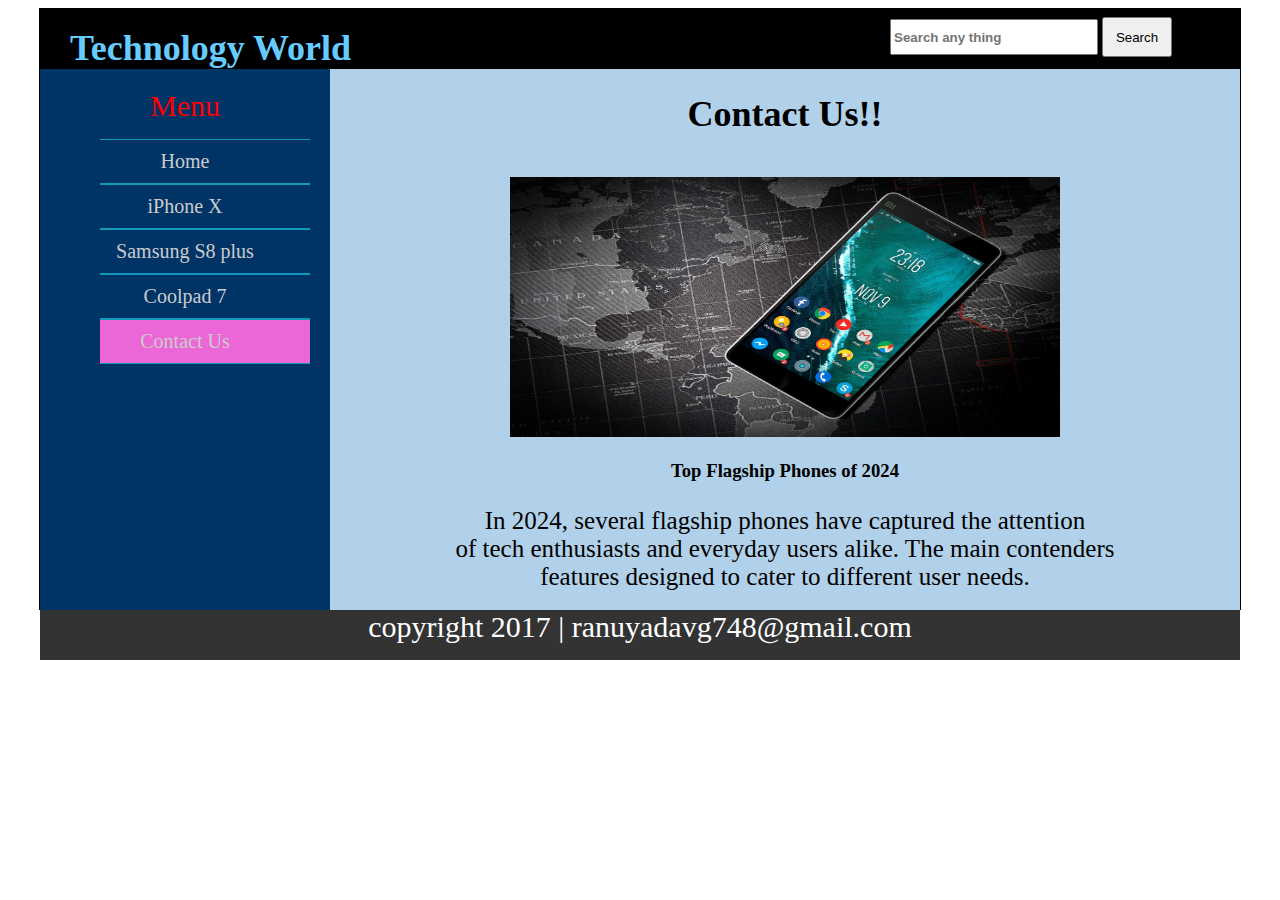
<file: Contact.html>
<!DOCTYPE html>
<html lang="en">
<head>
    <meta charset="UTF-8">
    <meta name="viewport" content="width=device-width, initial-scale=1.0">
    <title>Tecchnology Word</title>
    <link rel="stylesheet" href="style.css">
    <style>
        .v{
              background-color: #eb66d7;
         }
    </style>
</head>
<body>
    <div id="container">
        <div id="header">
            <div id="logo"><br><span style="color:#6CF; font-size:36px; margin-left:30px; font-weight: bold; font-family:'Time New Roman' ; ">Technology  World</span></div>
            <div id="search">
            <input type="text" name="search" placeholder="Search any thing" style="width:200px; height:30px; margin-top:10px;  font-weight: bold; margin-left: 50px;">
            <input type="submit" name="Search" value="Search" style="width:70px; height:40px; margin-top:5px ;" />
        </div>
        </div>
        <div id="content">
        <div id="nav">
            <span style="width:300px; font-size: 30px; color:red; margin-bottom:10px;">Menu</span>
            <ul>
                <li><a href="index.html">Home</a></li>
                <li><a href="iphone.html">iPhone X</a></li>
                <li><a href="Samsung.html">Samsung S8 plus</a></li>
                <li><a href="Coolpad.html">Coolpad 7</a></li>
                <li class="v"><a href="Contact.html">Contact Us</a></li>

            </ul>
        </div>
        <div id="main">
            <center>
            <h1 style="color:#000; font-size: 36px; font-family: 'Ms Serif','New York',serif; font-weight: bold;">Contact Us!!</h1><br/>
            
            <img src="Images\phone.jpg" alt="" width="550px" height="260px">
            <b><h3>Top Flagship Phones of 2024</h3></b>
           <p style="font-size: 25px; ">In 2024, several flagship phones have captured the attention<br>
             of tech enthusiasts and everyday users alike. The main contenders<br>
            features designed to cater to different user needs.
            </p>
            </center>
        </div>
        </div>
        <div id="footer">
            copyright 2017 | ranuyadavg748@gmail.com
        </div>
    </div>
</body>
</html>
</file>
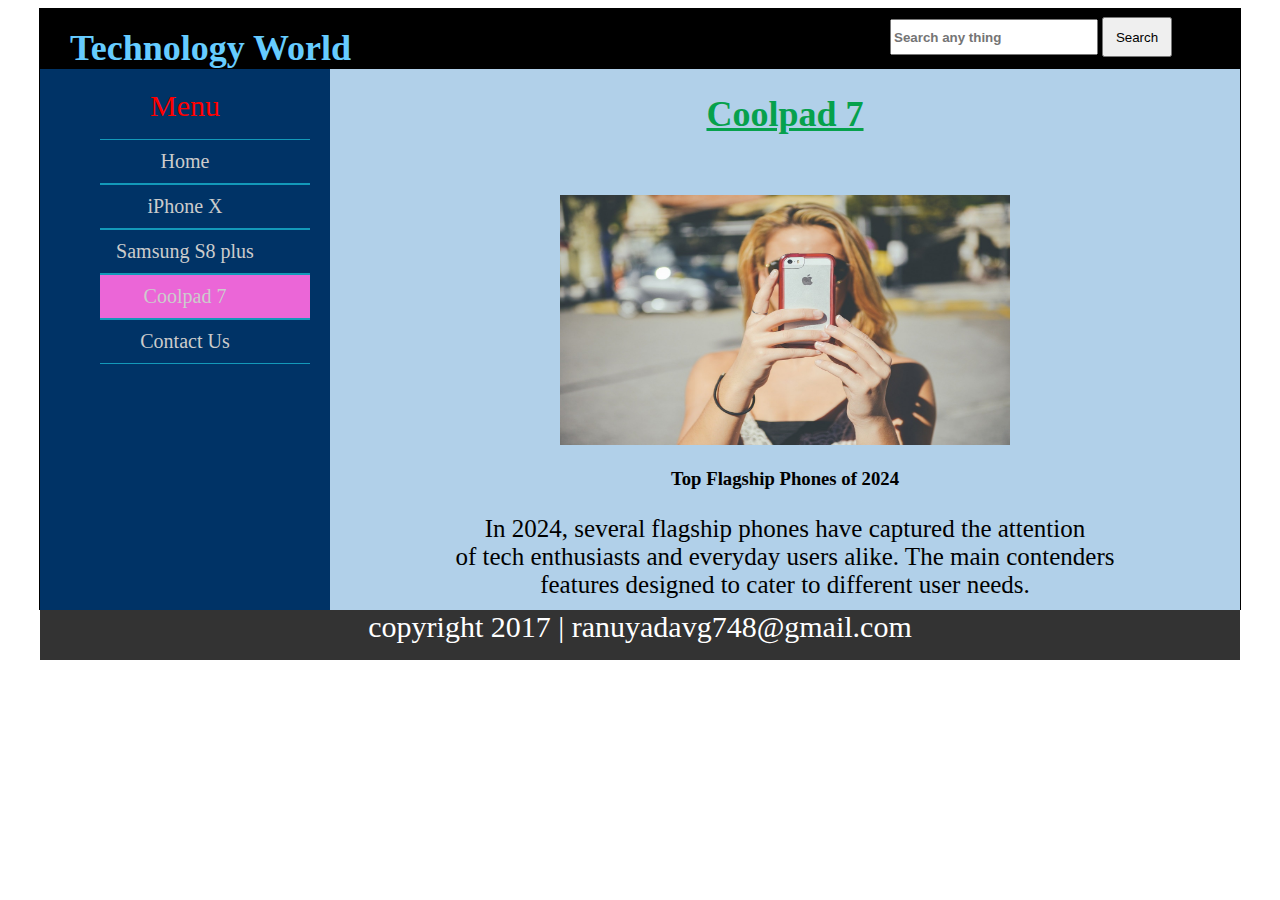
<file: Coolpad.html>
<!DOCTYPE html>
<html lang="en">
<head>
    <meta charset="UTF-8">
    <meta name="viewport" content="width=device-width, initial-scale=1.0">
    <title>Tecchnology Word</title>
    <link rel="stylesheet" href="style.css">
    <style>
    .v{
        background-color: #eb66d7;
   }
</style>
</head>
<body>
    <div id="container">
        <div id="header">
            <div id="logo"><br><span style="color:#6CF; font-size:36px; margin-left:30px; font-weight: bold; font-family:'Time New Roman' ; ">Technology  World</span></div>
            <div id="search">
            <input type="text" name="search" placeholder="Search any thing" style="width:200px; height:30px; margin-top:10px;  font-weight: bold; margin-left: 50px;">
            <input type="submit" name="Search" value="Search" style="width:70px; height:40px; margin-top:5px ;" />
        </div>
        </div>
        <div id="content">
        <div id="nav">
            <span style="width:300px; font-size: 30px; color:red; margin-bottom:10px;">Menu</span>
            <ul>
                <li><a href="index.html">Home</a></li>
                <li><a href="iphone.html">iPhone X</a></li>
                <li><a href="Samsung.html">Samsung S8 plus</a></li>
                <li class="v"><a href="Coolpad.html">Coolpad 7</a></li>
                <li><a href="Contact.html">Contact Us</a></li>

            </ul>
        </div>
        <div id="main">
            <center>
            <h1 style="color:#06a14c; font-size: 36px; font-family: 'Ms Serif','New York',serif; font-weight: bold;"><u>Coolpad 7</u></h1><br/>
            <br/>
            <img src="Images\girl-1192032_1280.jpg" alt="" width="450px" height="250px" >
            <b><h3>Top Flagship Phones of 2024</h3></b>
            <p style="font-size: 25px; ">In 2024, several flagship phones have captured the attention<br>
                of tech enthusiasts and everyday users alike. The main contenders<br>
               features designed to cater to different user needs.
               </p>
           
            </center>
        </div>
        </div>
        <div id="footer">
            copyright 2017 | ranuyadavg748@gmail.com
        </div>
    </div>
</body>
</html>
</file>
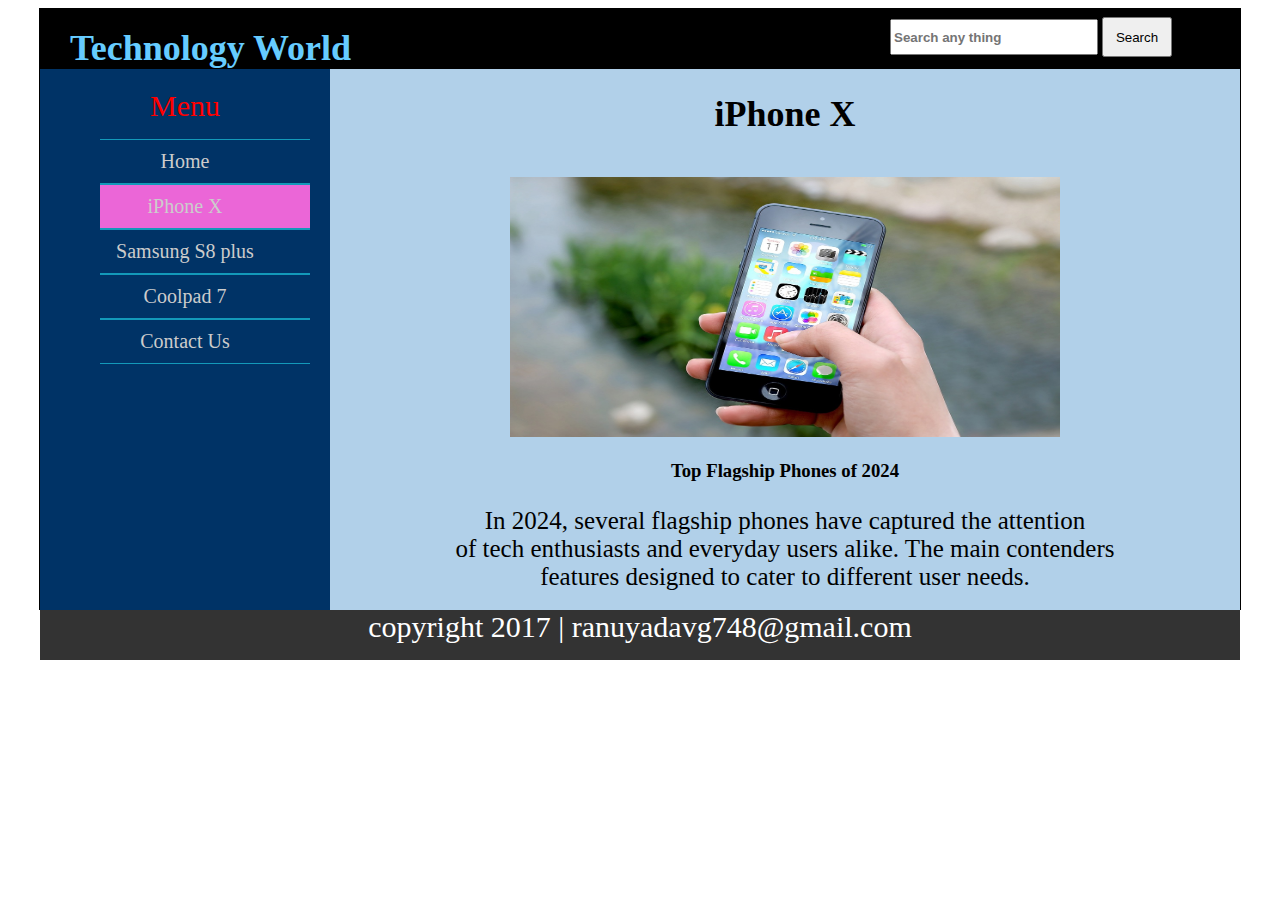
<file: iphone.html>
<!DOCTYPE html>
<html lang="en">
<head>
    <meta charset="UTF-8">
    <meta name="viewport" content="width=device-width, initial-scale=1.0">
    <title>Tecchnology Word</title>
    <link rel="stylesheet" href="style.css">
    <style>
        .v{
            background-color: #eb66d7;
       }
    </style>
</head>
<body>
    <div id="container">
        <div id="header">
            <div id="logo"><br><span style="color:#6CF; font-size:36px; margin-left:30px; font-weight: bold; font-family:'Time New Roman' ; ">Technology  World</span></div>
            <div id="search">
            <input type="text" name="search" placeholder="Search any thing" style="width:200px; height:30px; margin-top:10px;  font-weight: bold; margin-left: 50px;">
            <input type="submit" name="Search" value="Search" style="width:70px; height:40px; margin-top:5px ;" />
        </div>
        </div>
        <div id="content">
        <div id="nav">
            <span style="width:300px; font-size: 30px; color:red; margin-bottom:10px;">Menu</span>
            <ul>
                <li><a href="index.html">Home</a></li>
                <li class="v"><a href="iphone.html">iPhone X</a></li>
                <li><a href="Samsung.html">Samsung S8 plus</a></li>
                <li><a href="Coolpad.html">Coolpad 7</a></li>
                <li><a href="Contact.html">Contact Us</a></li>

            </ul>
        </div>
        <div id="main">
            <center>
            <h1 style="color:#000; font-size: 36px; font-family: 'Ms Serif','New York',serif; font-weight: bold;">iPhone X</h1><br/>
            
            <img src="Images\iphone-410311_1280.jpg" alt="" width="550px" height="260px">
            <b><h3>Top Flagship Phones of 2024</h3></b>
           <p style="font-size: 25px; ">In 2024, several flagship phones have captured the attention<br>
             of tech enthusiasts and everyday users alike. The main contenders<br>
            features designed to cater to different user needs.
            </p>
            </center>
        </div>
        </div>
        <div id="footer">
            copyright 2017 | ranuyadavg748@gmail.com
        </div>
    </div>
</body>
</html>
</file>
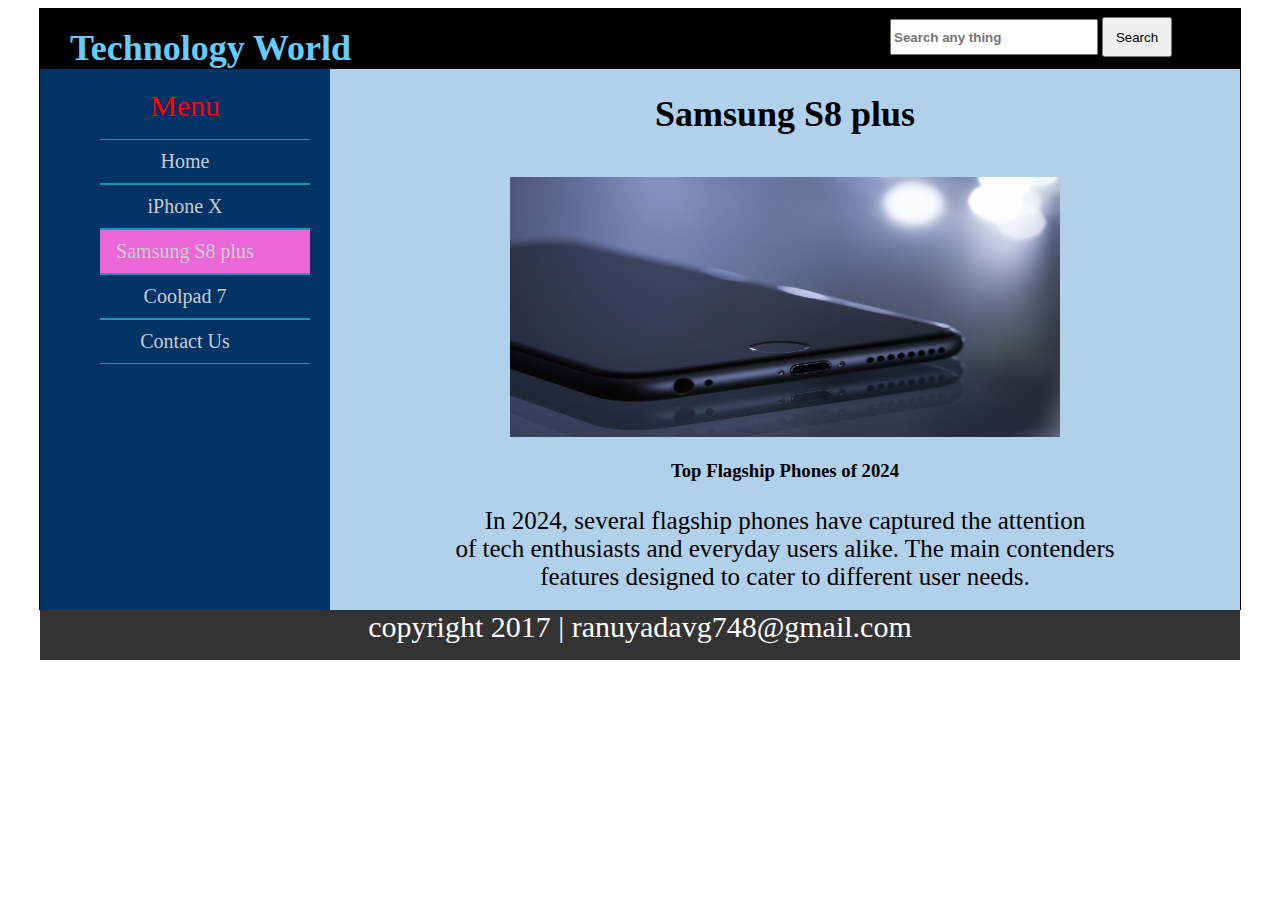
<file: Samsung.html>
<!DOCTYPE html>
<html lang="en">
<head>
    <meta charset="UTF-8">
    <meta name="viewport" content="width=device-width, initial-scale=1.0">
    <title>Tecchnology Word</title>
    <link rel="stylesheet" href="style.css">
    <style>
        .v{
            background-color: #eb66d7;
       }
    </style>
</head>
<body>
    <div id="container">
        <div id="header">
            <div id="logo"><br><span style="color:#6CF; font-size:36px; margin-left:30px; font-weight: bold; font-family:'Time New Roman' ; ">Technology  World</span></div>
            <div id="search">
            <input type="text" name="search" placeholder="Search any thing" style="width:200px; height:30px; margin-top:10px;  font-weight: bold; margin-left: 50px;">
            <input type="submit" name="Search" value="Search" style="width:70px; height:40px; margin-top:5px ;" />
        </div>
        </div>
        <div id="content">
        <div id="nav">
            <span style="width:300px; font-size: 30px; color:red; margin-bottom:10px;">Menu</span>
            <ul>
                <li><a href="index.html">Home</a></li>
                <li><a href="iphone.html">iPhone X</a></li>
                <li class="v"><a href="Samsung.html">Samsung S8 plus</a></li>
                <li><a href="Coolpad.html">Coolpad 7</a></li>
                <li><a href="Contact.html">Contact Us</a></li>

            </ul>
        </div>
        <div id="main">
            <center>
            <h1 style="color:#000; font-size: 36px; font-family: 'Ms Serif','New York',serif; font-weight: bold;">Samsung S8 plus</h1><br/>
            
            <img src="Images\apple-1867461_1280.jpg" alt="" width="550px" height="260px">
            <b><h3>Top Flagship Phones of 2024</h3></b>
           <p style="font-size: 25px; ">In 2024, several flagship phones have captured the attention<br>
             of tech enthusiasts and everyday users alike. The main contenders<br>
            features designed to cater to different user needs.
            </p>
            </center>
        </div>
        </div>
        <div id="footer">
            copyright 2017 | ranuyadavg748@gmail.com
        </div>
    </div>
</body>
</html>
</file>
<file: style.css>
#container{
    width:1200px;
    height:600px;
    border:1px solid black;
    margin:auto;

}
#header{
    width:1200px;
    height:60px;
    background-color:#000;
    color:#FFF
}
#logo{
    width:600px;
    height:60px;
    float:left;

}
#search{
    width:400px;
    height:60px;
    float:right;
}
#content{
    width:1200px;
    height:450px
}
#nav{
    width:250px;
    height:501px;
    float:left;
    text-align: center;
    list-style-type:none;
    padding:20px;
    background-color: #036;
}
#nav ul li{
    border-bottom:1px solid #1399b9;
    border-top: 1px solid #1399b9;
}
#nav li{
    list-style: none;
    margin:auto;
}
#nav a{
    color:#fff;
    font-size: 20px;
    text-decoration: none;
    margin-right:40px;
}
#nav li a,visited{
    display: block;
    padding: 10px;
    text-decoration: none;
    color:#ccc;
}
#nav a:hover{
    color:#333;
}
#nav li:hover{
    background-color: #033;
    color:#ccc;
    transform: scale(1.2,1.5);
    transition:linear all 0.3s;
}
#nav li:hover a{
    color:#8EE7F0;
    font-weight: bold;
}
#main{
    width:910px;
    height:541px;
    float:left;
    background-color: #B1D0E9;
}
.v{
    background-color: #86f427;
}
img:hover{
    transform: scale(1.1,1.2);
    transition:linear all 0.3s;
}

#footer{
    height:50px;
    clear:both;
    background-color:#333 ;
    color:white ;
    text-align: center;
    font-size: 30px;
    font-family: none;
}
</file>
